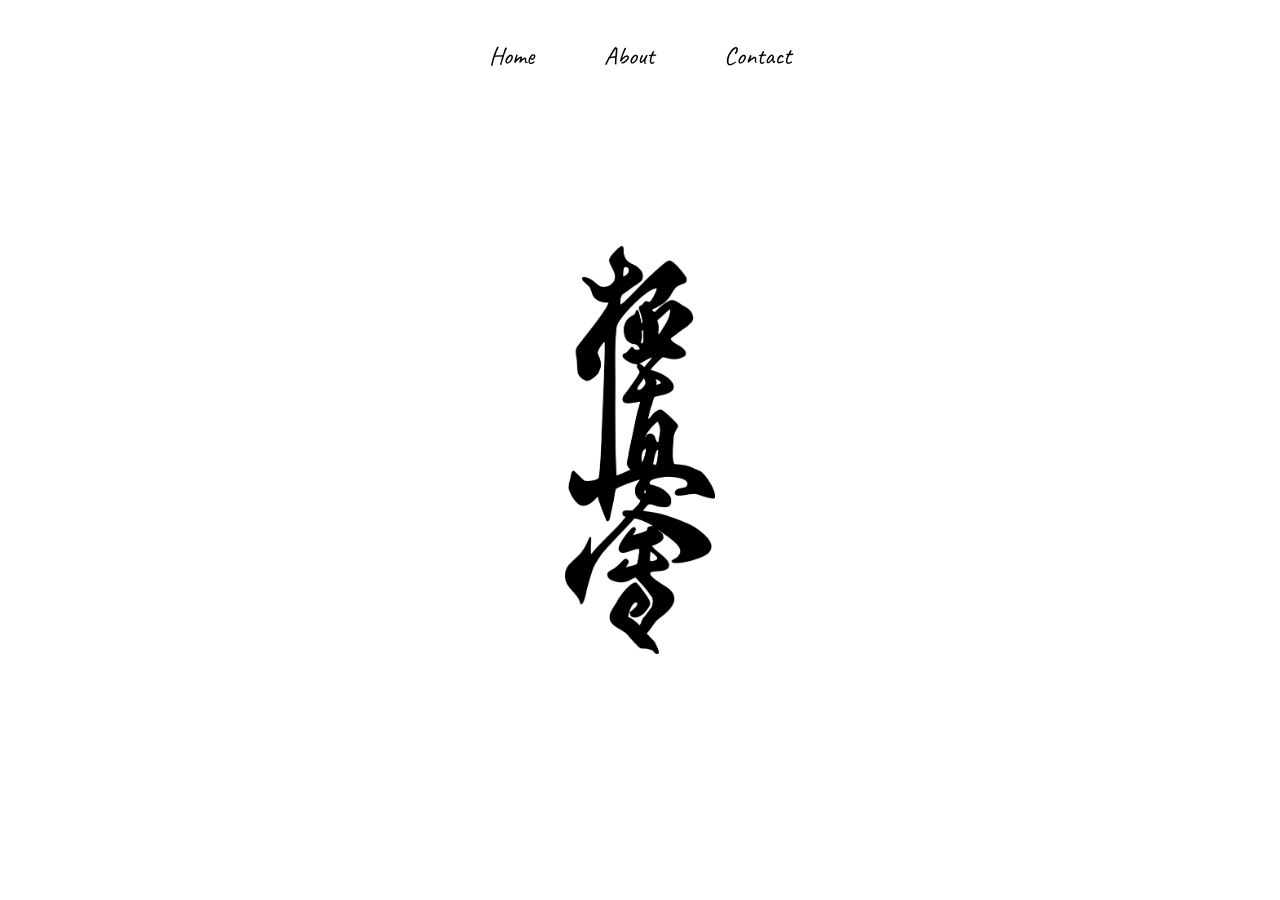
<file: index.html>
<!doctype html>
<html lang="en">
  <head>
    <meta charset="UTF-8" />
    <meta name="viewport" content="width=device-width, initial-scale=1.0" />
    <link rel="stylesheet" href="style.css" />
    <link rel="icon" type="image/png" href="kyokushin-seeklogo.png" />
    <title></title>
  </head>
  <body>
    <nav class="navbar">
      <a href="#">Home</a>
      <a href="about.html">About</a>
      <a href="contact.html">Contact</a>
    </nav>

    <main class="container">
    <img
      id="logo"
      src="./kyokushin-karate-seeklogo.png"
      alt="Kyokushin Karate Logo"
      class="logo"
      loading="eager"
      decoding="async"
    />
    </main>
  </body>
</html>
</file>
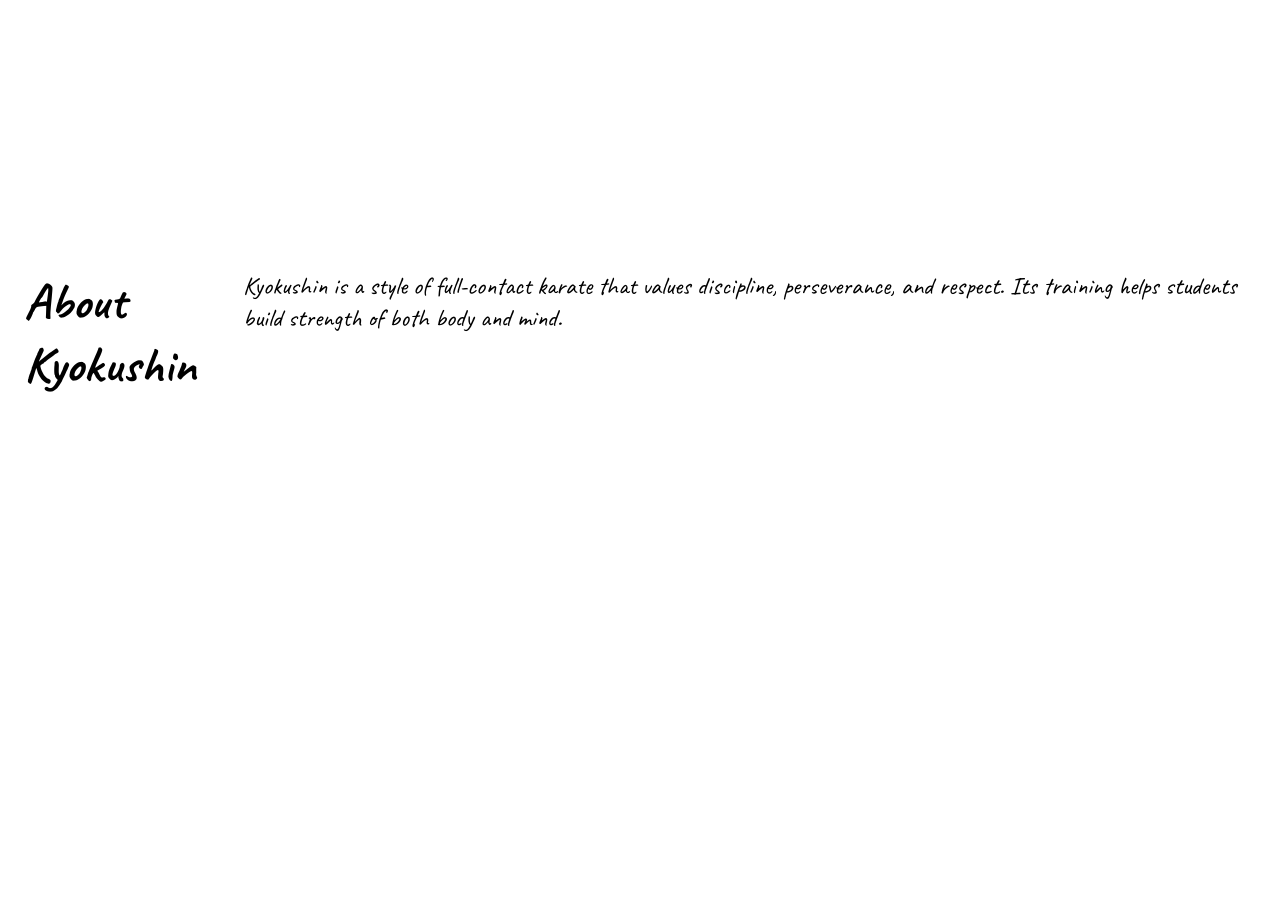
<file: about.html>
<!-- about.html -->
<!doctype html>
<html lang="en">
  <head>
    <meta charset="UTF-8" />
    <meta name="viewport" content="width=device-width, initial-scale=1" />
    <title>About Kyokushin</title>
    <link rel="stylesheet" href="style.css" />
    <link rel="icon" type="image/png" href="kyokushin-seeklogo.png" />
  </head>
  <body>
    <main class="about-container">
      <h1>About Kyokushin</h1>
      <p>
        Kyokushin is a style of full-contact karate that values discipline,
        perseverance, and respect. Its training helps students build strength of
        both body and mind.
      </p>
    </main>
  </body>
</html>
</file>
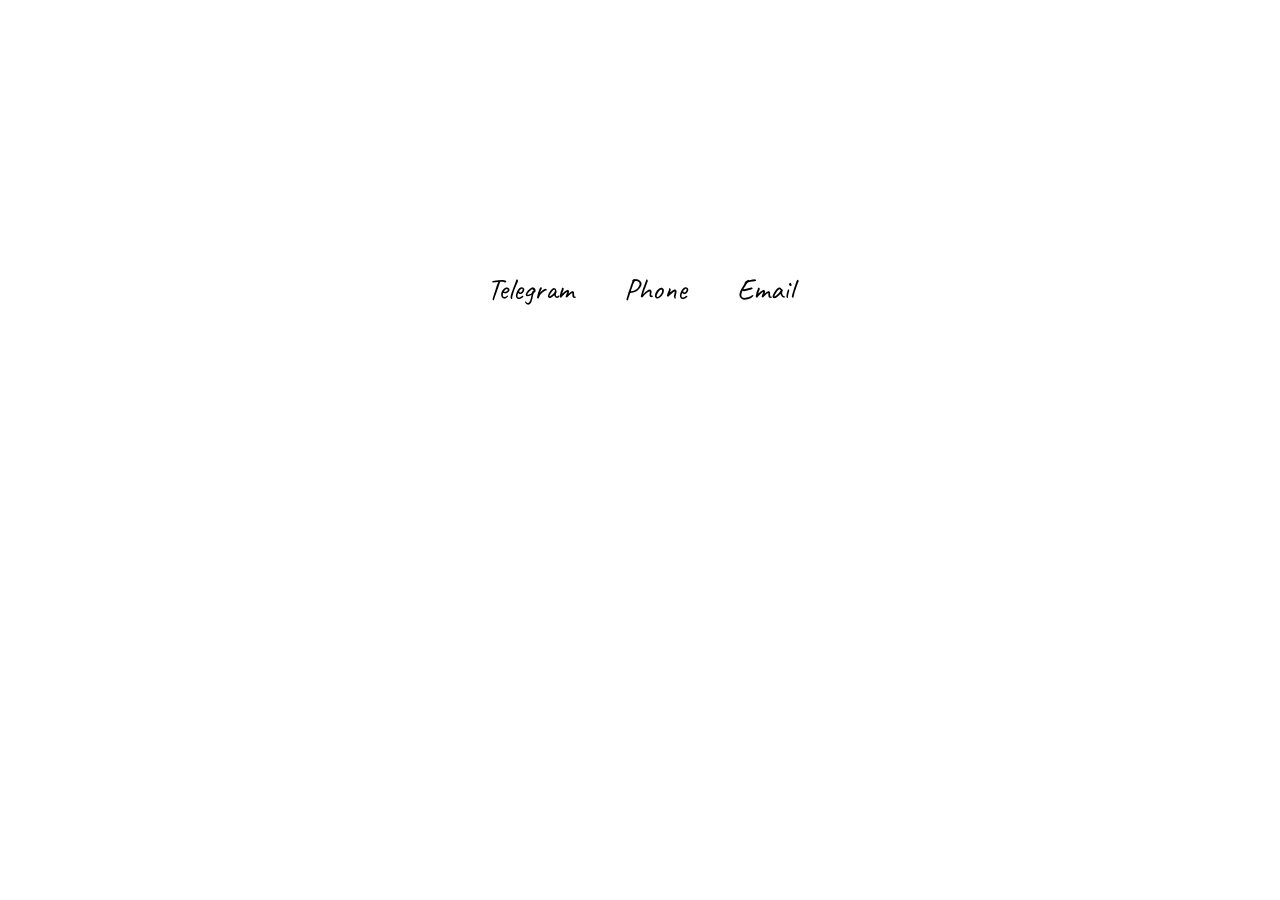
<file: contact.html>
<!doctype html>
<html lang="en">
  <head>
    <meta charset="UTF-8" />
    <meta name="viewport" content="width=device-width, initial-scale=1.0" />
    <title>Contact</title>
    <link rel="icon" type="image/png" href="kyokushin-seeklogo.png" />
    <link rel="stylesheet" href="style.css" />
  </head>
  <body>
    <main class="contact-container">
      <a href="https://t.me/YourUsername" target="_blank">Telegram</a>
      <a href="tel:+98999999999">Phone</a>
      <a href="mailto:you@example.com">Email</a>
    </main>
  </body>
</html>
</file>
<file: style.css>
* {
    margin: 0;
    padding: 0;
    box-sizing: border-box;
}

@font-face {
    font-family: 'Caveat';
    src: url('Caveat[wght].ttf') format('truetype');
    font-weight: 400 700;
    font-style: normal;
}

body {
    font-family: 'Caveat', cursive;
    min-height: 100vh;
    background-color: #ffffff;
    font-size: 25px;
    color: #000;
}

.container {
    min-height: 100vh;
    display: flex;
    justify-content: center;
    align-items: center;
}

img {
    width: 150px;
    max-width: 90vw;
    height: auto;
    object-fit: contain;
    transition: filter 0.3s ease;
}

img:hover {
    filter: blur(5px);
}

.navbar {
    position: absolute;
    top: 40px;
    left: 50%;
    transform: translateX(-50%);
    display: flex;
    justify-content: center;
    align-items: center;
    gap: 70px;
}

.navbar a {
    display: inline-block;
    color: #000;
    text-decoration: none;
    transition: transform 0.25s ease;
}

.navbar a:hover {
    transform: scale(1.1);
}

/* صفحه About */
.about-container {
    min-height: 100vh;
    display: flex;
    justify-content: center;
    align-items: flex-start;
    padding: 30vh 24px 40px;
    background-color: #ffffff;
}

.about-content {
    width: min(100%, 600px);
    font-family: 'Dancing Script', cursive;
    color: #000;
    text-align: left;
}

.about-content h1 {
    margin-bottom: 16px;
    font-size: 36px;
}

.about-content p {
    font-size: 24px;
    line-height: 1.6;
}


/* صفحه Contact */
.contact-container {
    min-height: 100vh;
    display: flex;
    justify-content: center;
    align-items: flex-start;
    gap: 50px;
    padding: 30vh 24px 40px;
    background-color: #ffffff;
}

.contact-container a {
    font-family: 'Caveat', cursive;
    font-size: 30px;
    color: #000;
    text-decoration: none;
    transition: transform 0.25s ease;
}

.contact-container a:hover {
    transform: scale(1.1);
}
</file>
